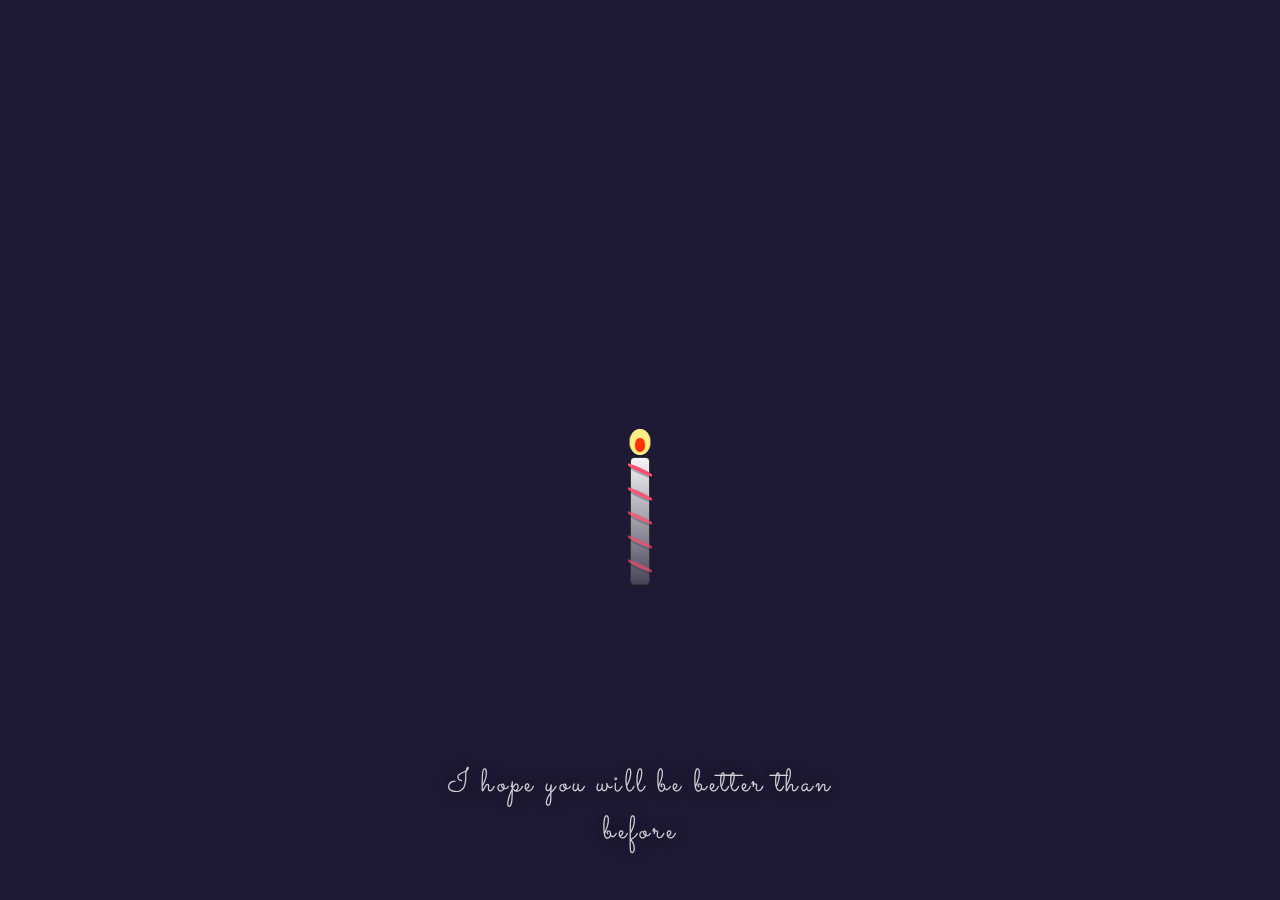
<file: hbd.html>
<!DOCTYPE html>
<html lang="en">
<head>
    <meta charset="UTF-8">
    <meta name="viewport" content="width=device-width, initial-scale=1.0">
    <script src="https://code.jquery.com/jquery-3.6.4.min.js"></script>
    <title>selamatt!!</title>
    <link rel="stylesheet" href="hbd.css">
    <script src="main.js"></script>
    <link rel="icon" href="Fly Bats logo.png">

</head>
<body>
    <h1>
        I hope you will be better than before</h1>
     <div class="glow" id="glow"></div>
     <div id="candle">
       <div class="stripe"></div>
       <div class="stripe"></div>
       <div class="stripe"></div>
       <div class="stripe"></div>
       <div class="stripe"></div>
       <div id="top">
         <div class="smoke"></div>
         <div class="smoke"></div>
         <div class="smoke"></div>
         <div id="knot"></div>
         <div class="burn" id="flame"></div>
       </div>
     </div>
</body>
</html>
</file>
<file: hbd.css>
@import url("https://fonts.googleapis.com/css?family=Sacramento");
body {
    background-color: #1e1934;
  }
  
  h1 {
    position: fixed;
    margin: 0 auto;
    bottom: 5%;
    left: 0;
    right: 0;
    width: 12em;
    text-align: center;
    font-size: 2em;
    font-weight: 100;
    font-family: "Sacramento";
    letter-spacing: 0.1em;
    color: white;
    text-shadow: 0 0 20px black;
    opacity: 0.8;
  }
  
  #glow {
    position: absolute;
    left: calc(50% - .1em);
    bottom: calc(35% + 9em);
    width: 0.2em;
    height: 0.2em;
    border-radius: 100%;
    opacity: 0.15;
  }
  
  #candle {
    position: absolute;
    left: calc(50% - .75em);
    bottom: 35%;
    width: 1.5em;
    height: 10em;
    overflow: hidden;
  }
  #candle::before {
    position: absolute;
    bottom: 0;
    left: 8%;
    content: "";
    width: 84%;
    height: 80%;
    background: linear-gradient(whitesmoke 0, #1e1934 125%);
    border-radius: 0.25em;
    box-sizing: border-box;
    border: 1px solid #333;
  }
  
  #top {
    position: absolute;
    margin: 0;
    padding: 0;
    width: 100%;
    height: 2em;
    background-color: transparent;
  }
  #top #knot {
    position: absolute;
    bottom: 0;
    left: calc(50% - .05em);
    height: 0.5em;
    width: 0.1em;
    background-color: #0f3146;
  }
  #top .smoke {
    position: absolute;
    opacity: 0;
    border-radius: 100%;
  }
  #top .smoke:nth-child(1) {
    bottom: 0.1em;
    left: calc(50% - .5em);
    height: 0.5em;
    width: 0.5em;
    background-color: silver;
  }
  #top .smoke:nth-child(2) {
    bottom: 0.6em;
    left: 50%;
    height: 0.6em;
    width: 0.6em;
    background-color: lightgray;
    animation-delay: 0.2s;
  }
  #top .smoke:nth-child(3) {
    bottom: 1.1em;
    left: 20%;
    height: 0.3em;
    width: 0.3em;
    background-color: whitesmoke;
    animation-delay: 0.3s;
  }
  #top #flame {
    position: absolute;
    bottom: 0.15em;
    width: 1.5em;
    height: 1.6em;
    background-color: #ffee86;
    border-radius: 100%;
    box-shadow: inset 0 0 0 0.1em #ffee86;
    transform: rotateY(30deg);
    cursor: pointer;
  }
  #top #flame::after {
    position: absolute;
    content: "";
    width: 0.7em;
    height: 0.9em;
    bottom: 10%;
    left: calc(50% - .35em);
    background-color: #ff3200;
    border-radius: 100%;
    animation: burnInner 1.5s ease-in-out infinite;
  }
  #top #flame:hover {
    transition: all 0.1s ease-in-out;
    background-color: yellow;
  }
  #top #flame:hover::after {
    background-color: red;
  }
  
  @keyframes glow {
    0% {
      box-shadow: 0 0 1.5em 2.2em rgba(255, 246, 162, 0.75);
    }
    50% {
      box-shadow: 0 0 1.5em 2em rgba(255, 246, 162, 0.6);
    }
    100% {
      box-shadow: 0 0 1.5em 2.2em rgba(255, 246, 162, 0.75);
    }
  }
  @keyframes burn {
    0% {
      height: 1.7em;
      transform: rotateY(30deg);
    }
    50% {
      height: 1.3em;
      transform: rotateY(0deg);
      opacity: 0.9;
    }
    100% {
      height: 1.7m;
      transform: rotateY(30deg);
    }
  }
  @keyframes burnInner {
    0% {
      height: 0.9em;
      transform: rotateX(0deg);
    }
    50% {
      height: 0.8em;
      transform: rotateX(30deg);
    }
    100% {
      height: 0.9em;
      transform: rotateX(0deg);
    }
  }
  @keyframes puff {
    100% {
      transform: rotateY(-30deg);
      opacity: 0;
    }
  }
  @keyframes puff-bubble {
    0% {
      opacity: 0;
      transform: scale(1, 1);
    }
    50% {
      opacity: 1;
      transform: scale(1.2, 1.2);
    }
    100% {
      opacity: 0;
      transform: scale(0.8, 0.8);
    }
  }
  .glow {
    animation: glow 3s ease-in-out infinite;
  }
  
  .burn {
    animation: burn 1.5s ease-in-out infinite;
  }
  
  .puff {
    animation: puff 0.3s ease-in-out forwards;
  }
  
  .puff-bubble {
    animation: puff-bubble 0.75s ease-in-out forwards;
  }
  
  .stripe {
    position: absolute;
    left: -0.25em;
    width: 2em;
    height: 0.25em;
    background-color: #ff4b6f;
    transform: rotate(25deg);
    border-radius: 100%;
    box-shadow: 1px 1px 0 1px rgba(0, 0, 0, 0.25);
  }
  
  .stripe:nth-child(1) {
    top: 2.7em;
    opacity: 1.4;
  }
  
  .stripe:nth-child(2) {
    top: 4.2em;
    opacity: 0.9;
  }
  
  .stripe:nth-child(3) {
    top: 5.7em;
    opacity: 0.7333333333;
  }
  
  .stripe:nth-child(4) {
    top: 7.2em;
    opacity: 0.65;
  }
  
  .stripe:nth-child(5) {
    top: 8.7em;
    opacity: 0.6;
  }
</file>
